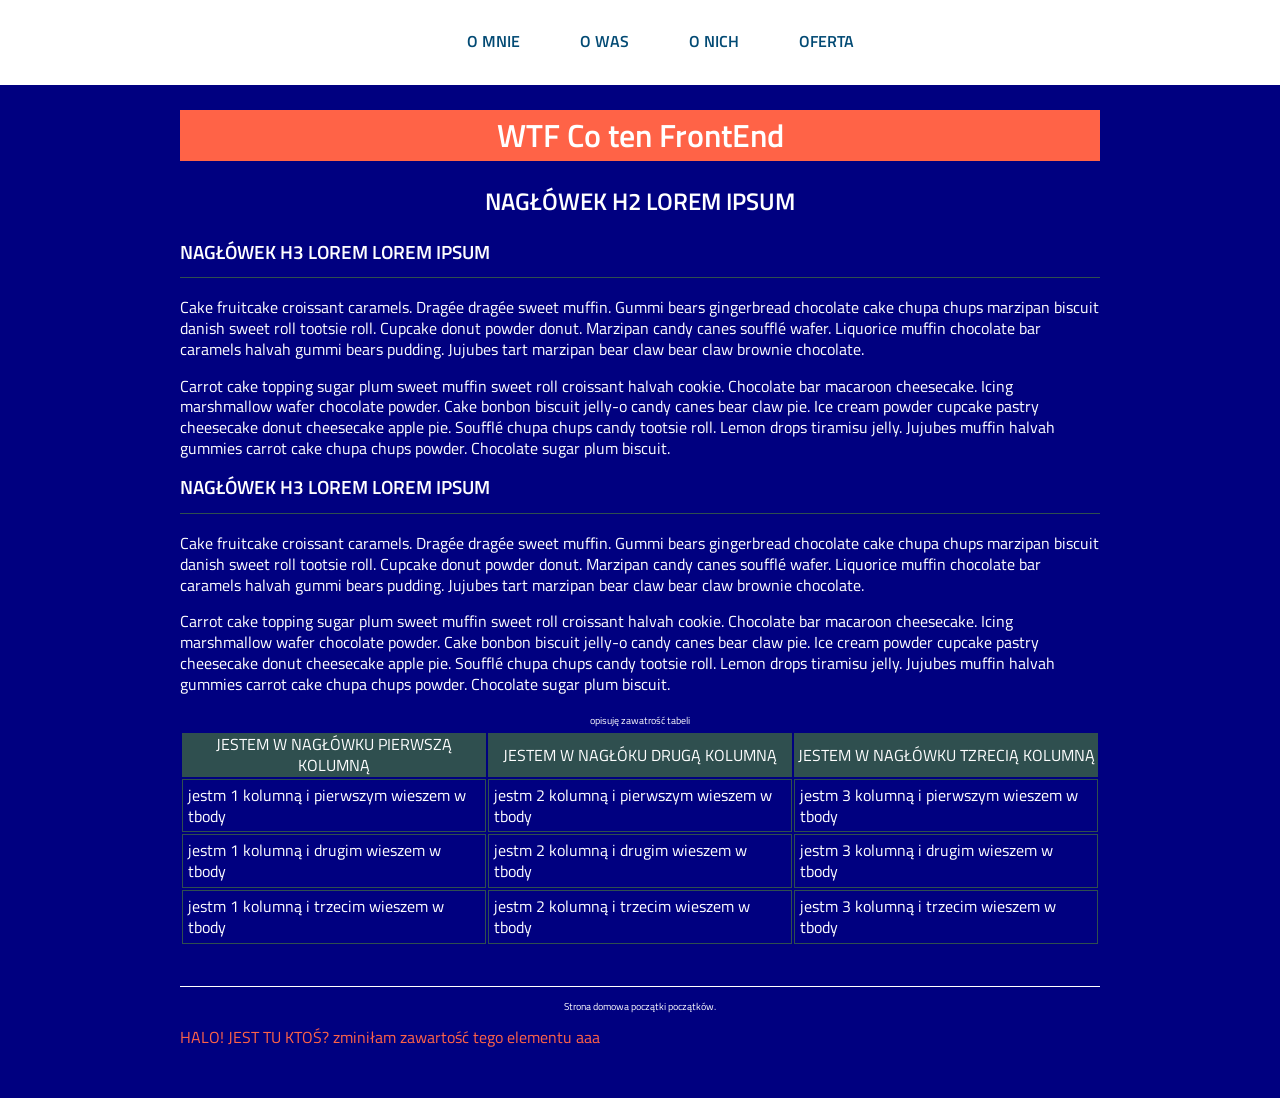
<file: index.html>
<!DOCTYPE html>
<html lang="en">
   <head>
      <meta charset="UTF-8" />
      <meta name="viewport" content="width=device-width, initial-scale=1.0" />
      <meta http-equiv="X-UA-Compatible" content="ie=edge" />
      <title>Document</title>

      <link rel="stylesheet" href="css/main.css" />
      <link
         href="https://fonts.googleapis.com/css?family=Titillium+Web:400,600,700&display=swap&subset=latin-ext"
         rel="stylesheet"
      />
   </head>
   <body>
      <nav class="navigation">
         <ul class="navigation__list">
            <li class="navigation__list--link"><a href="#">O mnie</a></li>
            <li class="navigation__list--link"><a href="#">O was</a></li>
            <li class="navigation__list--link"><a href="#">O nich</a></li>
            <li class="navigation__list--link"><a href="#">Oferta</a></li>
         </ul>
      </nav>
      <main>
         <header><h1 class="header__heading">Nagłówek H1 obowiązkowy dla każdej strony</h1></header>
         <section class="section__top">
            <h2 class="section__top--header">Nagłówek h2 Lorem ipsum</h2>
            <section class="first__article">
               <h3 class="first__article--header">Nagłówek h3 lorem lorem ipsum</h3>
               <p>
                  Cake fruitcake croissant caramels. Dragée dragée sweet muffin. Gummi bears
                  gingerbread chocolate cake chupa chups marzipan biscuit danish sweet roll tootsie
                  roll. Cupcake donut powder donut. Marzipan candy canes soufflé wafer. Liquorice
                  muffin chocolate bar caramels halvah gummi bears pudding. Jujubes tart marzipan
                  bear claw bear claw brownie chocolate.
               </p>
               <p>
                  Carrot cake topping sugar plum sweet muffin sweet roll croissant halvah cookie.
                  Chocolate bar macaroon cheesecake. Icing marshmallow wafer chocolate powder. Cake
                  bonbon biscuit jelly-o candy canes bear claw pie. Ice cream powder cupcake pastry
                  cheesecake donut cheesecake apple pie. Soufflé chupa chups candy tootsie roll.
                  Lemon drops tiramisu jelly. Jujubes muffin halvah gummies carrot cake chupa chups
                  powder. Chocolate sugar plum biscuit.
               </p>

               <h3 class="first__article--header">Nagłówek h3 lorem lorem ipsum</h3>
               <p>
                  Cake fruitcake croissant caramels. Dragée dragée sweet muffin. Gummi bears
                  gingerbread chocolate cake chupa chups marzipan biscuit danish sweet roll tootsie
                  roll. Cupcake donut powder donut. Marzipan candy canes soufflé wafer. Liquorice
                  muffin chocolate bar caramels halvah gummi bears pudding. Jujubes tart marzipan
                  bear claw bear claw brownie chocolate.
               </p>
               <p>
                  Carrot cake topping sugar plum sweet muffin sweet roll croissant halvah cookie.
                  Chocolate bar macaroon cheesecake. Icing marshmallow wafer chocolate powder. Cake
                  bonbon biscuit jelly-o candy canes bear claw pie. Ice cream powder cupcake pastry
                  cheesecake donut cheesecake apple pie. Soufflé chupa chups candy tootsie roll.
                  Lemon drops tiramisu jelly. Jujubes muffin halvah gummies carrot cake chupa chups
                  powder. Chocolate sugar plum biscuit.
               </p>
            </section>
         </section>
         <section class="example">
            <table class="example__table">
               <caption class="example__table-caption">
                  opisuję zawatrość tabeli
               </caption>
               <thead class="example__table-header">
                  <tr>
                     <td>jestem w nagłówku pierwszą kolumną</td>
                     <td>jestem w nagłóku drugą kolumną</td>
                     <td>jestem w nagłówku tzrecią kolumną</td>
                  </tr>
               </thead>
               <tbody class="example__table--body">
                  <tr class="example__table--row">
                     <td class="example__table--cell">
                        jestm 1 kolumną i pierwszym wieszem w tbody
                     </td>
                     <td class="example__table--cell">
                        jestm 2 kolumną i pierwszym wieszem w tbody
                     </td>
                     <td class="example__table--cell">
                        jestm 3 kolumną i pierwszym wieszem w tbody
                     </td>
                  </tr>
                  <tr class="example__table--row">
                     <td class="example__table--cell">jestm 1 kolumną i drugim wieszem w tbody</td>
                     <td class="example__table--cell">jestm 2 kolumną i drugim wieszem w tbody</td>
                     <td class="example__table--cell">jestm 3 kolumną i drugim wieszem w tbody</td>
                  </tr>
                  <tr class="example__table--row">
                     <td class="example__table--cell">jestm 1 kolumną i trzecim wieszem w tbody</td>
                     <td class="example__table--cell">jestm 2 kolumną i trzecim wieszem w tbody</td>
                     <td class="example__table--cell">jestm 3 kolumną i trzecim wieszem w tbody</td>
                  </tr>
               </tbody>
            </table>
         </section>
         <footer>
            <p>Strona domowa początki początków.</p>
            <div class="empty-paragraph">
               <p></p>
            </div>
         </footer>
      </main>

      <script src="js/main.js"></script>
   </body>
</html>
</file>
<file: css/main.css>
/*! normalize.css v8.0.1 | MIT License | github.com/necolas/normalize.css */
/* Document
   ========================================================================== */
/**
 * 1. Correct the line height in all browsers.
 * 2. Prevent adjustments of font size after orientation changes in iOS.
 */
html {
  line-height: 1.15;
  /* 1 */
  -webkit-text-size-adjust: 100%;
  /* 2 */ }

/* Sections
   ========================================================================== */
/**
 * Remove the margin in all browsers.
 */
body {
  margin: 0; }

/**
 * Render the `main` element consistently in IE.
 */
main {
  display: block; }

/**
 * Correct the font size and margin on `h1` elements within `section` and
 * `article` contexts in Chrome, Firefox, and Safari.
 */
h1 {
  font-size: 2em;
  margin: 0.67em 0; }

/* Grouping content
   ========================================================================== */
/**
 * 1. Add the correct box sizing in Firefox.
 * 2. Show the overflow in Edge and IE.
 */
hr {
  -webkit-box-sizing: content-box;
          box-sizing: content-box;
  /* 1 */
  height: 0;
  /* 1 */
  overflow: visible;
  /* 2 */ }

/**
 * 1. Correct the inheritance and scaling of font size in all browsers.
 * 2. Correct the odd `em` font sizing in all browsers.
 */
pre {
  font-family: monospace, monospace;
  /* 1 */
  font-size: 1em;
  /* 2 */ }

/* Text-level semantics
   ========================================================================== */
/**
 * Remove the gray background on active links in IE 10.
 */
a {
  background-color: transparent; }

/**
 * 1. Remove the bottom border in Chrome 57-
 * 2. Add the correct text decoration in Chrome, Edge, IE, Opera, and Safari.
 */
abbr[title] {
  border-bottom: none;
  /* 1 */
  text-decoration: underline;
  /* 2 */
  -webkit-text-decoration: underline dotted;
          text-decoration: underline dotted;
  /* 2 */ }

/**
 * Add the correct font weight in Chrome, Edge, and Safari.
 */
b,
strong {
  font-weight: bolder; }

/**
 * 1. Correct the inheritance and scaling of font size in all browsers.
 * 2. Correct the odd `em` font sizing in all browsers.
 */
code,
kbd,
samp {
  font-family: monospace, monospace;
  /* 1 */
  font-size: 1em;
  /* 2 */ }

/**
 * Add the correct font size in all browsers.
 */
small {
  font-size: 80%; }

/**
 * Prevent `sub` and `sup` elements from affecting the line height in
 * all browsers.
 */
sub,
sup {
  font-size: 75%;
  line-height: 0;
  position: relative;
  vertical-align: baseline; }

sub {
  bottom: -0.25em; }

sup {
  top: -0.5em; }

/* Embedded content
   ========================================================================== */
/**
 * Remove the border on images inside links in IE 10.
 */
img {
  border-style: none; }

/* Forms
   ========================================================================== */
/**
 * 1. Change the font styles in all browsers.
 * 2. Remove the margin in Firefox and Safari.
 */
button,
input,
optgroup,
select,
textarea {
  font-family: inherit;
  /* 1 */
  font-size: 100%;
  /* 1 */
  line-height: 1.15;
  /* 1 */
  margin: 0;
  /* 2 */ }

/**
 * Show the overflow in IE.
 * 1. Show the overflow in Edge.
 */
button,
input {
  /* 1 */
  overflow: visible; }

/**
 * Remove the inheritance of text transform in Edge, Firefox, and IE.
 * 1. Remove the inheritance of text transform in Firefox.
 */
button,
select {
  /* 1 */
  text-transform: none; }

/**
 * Correct the inability to style clickable types in iOS and Safari.
 */
button,
[type='button'],
[type='reset'],
[type='submit'] {
  -webkit-appearance: button; }

/**
 * Remove the inner border and padding in Firefox.
 */
button::-moz-focus-inner,
[type='button']::-moz-focus-inner,
[type='reset']::-moz-focus-inner,
[type='submit']::-moz-focus-inner {
  border-style: none;
  padding: 0; }

/**
 * Restore the focus styles unset by the previous rule.
 */
button:-moz-focusring,
[type='button']:-moz-focusring,
[type='reset']:-moz-focusring,
[type='submit']:-moz-focusring {
  outline: 1px dotted ButtonText; }

/**
 * Correct the padding in Firefox.
 */
fieldset {
  padding: 0.35em 0.75em 0.625em; }

/**
 * 1. Correct the text wrapping in Edge and IE.
 * 2. Correct the color inheritance from `fieldset` elements in IE.
 * 3. Remove the padding so developers are not caught out when they zero out
 *    `fieldset` elements in all browsers.
 */
legend {
  -webkit-box-sizing: border-box;
          box-sizing: border-box;
  /* 1 */
  color: inherit;
  /* 2 */
  display: table;
  /* 1 */
  max-width: 100%;
  /* 1 */
  padding: 0;
  /* 3 */
  white-space: normal;
  /* 1 */ }

/**
 * Add the correct vertical alignment in Chrome, Firefox, and Opera.
 */
progress {
  vertical-align: baseline; }

/**
 * Remove the default vertical scrollbar in IE 10+.
 */
textarea {
  overflow: auto; }

/**
 * 1. Add the correct box sizing in IE 10.
 * 2. Remove the padding in IE 10.
 */
[type='checkbox'],
[type='radio'] {
  -webkit-box-sizing: border-box;
          box-sizing: border-box;
  /* 1 */
  padding: 0;
  /* 2 */ }

/**
 * Correct the cursor style of increment and decrement buttons in Chrome.
 */
[type='number']::-webkit-inner-spin-button,
[type='number']::-webkit-outer-spin-button {
  height: auto; }

/**
 * 1. Correct the odd appearance in Chrome and Safari.
 * 2. Correct the outline style in Safari.
 */
[type='search'] {
  -webkit-appearance: textfield;
  /* 1 */
  outline-offset: -2px;
  /* 2 */ }

/**
 * Remove the inner padding in Chrome and Safari on macOS.
 */
[type='search']::-webkit-search-decoration {
  -webkit-appearance: none; }

/**
 * 1. Correct the inability to style clickable types in iOS and Safari.
 * 2. Change font properties to `inherit` in Safari.
 */
::-webkit-file-upload-button {
  -webkit-appearance: button;
  /* 1 */
  font: inherit;
  /* 2 */ }

/* Interactive
   ========================================================================== */
/*
 * Add the correct display in Edge, IE 10+, and Firefox.
 */
details {
  display: block; }

/*
 * Add the correct display in all browsers.
 */
summary {
  display: list-item; }

/* Misc
   ========================================================================== */
/**
 * Add the correct display in IE 10+.
 */
template {
  display: none; }

/**
 * Add the correct display in IE 10.
 */
[hidden] {
  display: none; }

body {
  color: white;
  font-family: 'Titillium Web', sans-serif;
  line-height: 1.3em;
  font-weight: 400;
  background: #f0f0ff;
  background: navy; }

h1,
h2,
h3 {
  font-weight: 600; }

footer {
  margin: 40px 0px;
  border-top: 1px solid #fff; }

footer p {
  text-align: center;
  font-size: 10px; }

main {
  -webkit-box-sizing: border-box;
          box-sizing: border-box;
  padding: 10px 40px;
  width: 100%;
  max-width: 1000px;
  margin: 0px auto; }

header {
  margin-top: 100px; }

.header__heading {
  color: #fff;
  background: tomato;
  text-align: center;
  padding: 15px; }

.empty-paragraph {
  color: tomato; }

.section__top--header {
  text-align: center;
  margin: 30px 0px;
  color: white;
  text-transform: uppercase; }

.first__article--header {
  border-bottom: 1px solid #2f4f4f;
  padding-bottom: 15px;
  text-transform: uppercase; }

.example__table-header {
  background: #2f4f4f;
  color: #fff;
  text-transform: uppercase;
  padding: 20px;
  text-align: center;
  border: 1px solid #fff; }

.example__table-caption {
  font-size: 10px; }

.example__table--cell {
  border: 1px solid #2f4f4f;
  padding: 5px; }

.navigation {
  position: fixed;
  left: 0px;
  right: 0px;
  top: 0px;
  background: #fff;
  display: -webkit-box;
  display: -ms-flexbox;
  display: flex;
  -webkit-box-pack: center;
      -ms-flex-pack: center;
          justify-content: center;
  -webkit-box-align: center;
      -ms-flex-align: center;
          align-items: center; }
  .navigation__list--link a {
    text-decoration: none;
    color: #024a74;
    text-transform: uppercase;
    font-weight: 600;
    display: inline-block;
    padding: 15px;
    margin: 0px 15px;
    border-bottom: 2px solid transparent;
    -webkit-transition: 0.3s;
    -o-transition: 0.3s;
    transition: 0.3s; }
  .navigation__list--link a:hover {
    border-bottom: 2px solid #024a74; }
  .navigation__list {
    display: -webkit-box;
    display: -ms-flexbox;
    display: flex;
    -webkit-box-orient: horizontal;
    -webkit-box-direction: normal;
        -ms-flex-direction: row;
            flex-direction: row;
    list-style: none; }

/*# sourceMappingURL=main.css.map */
</file>
